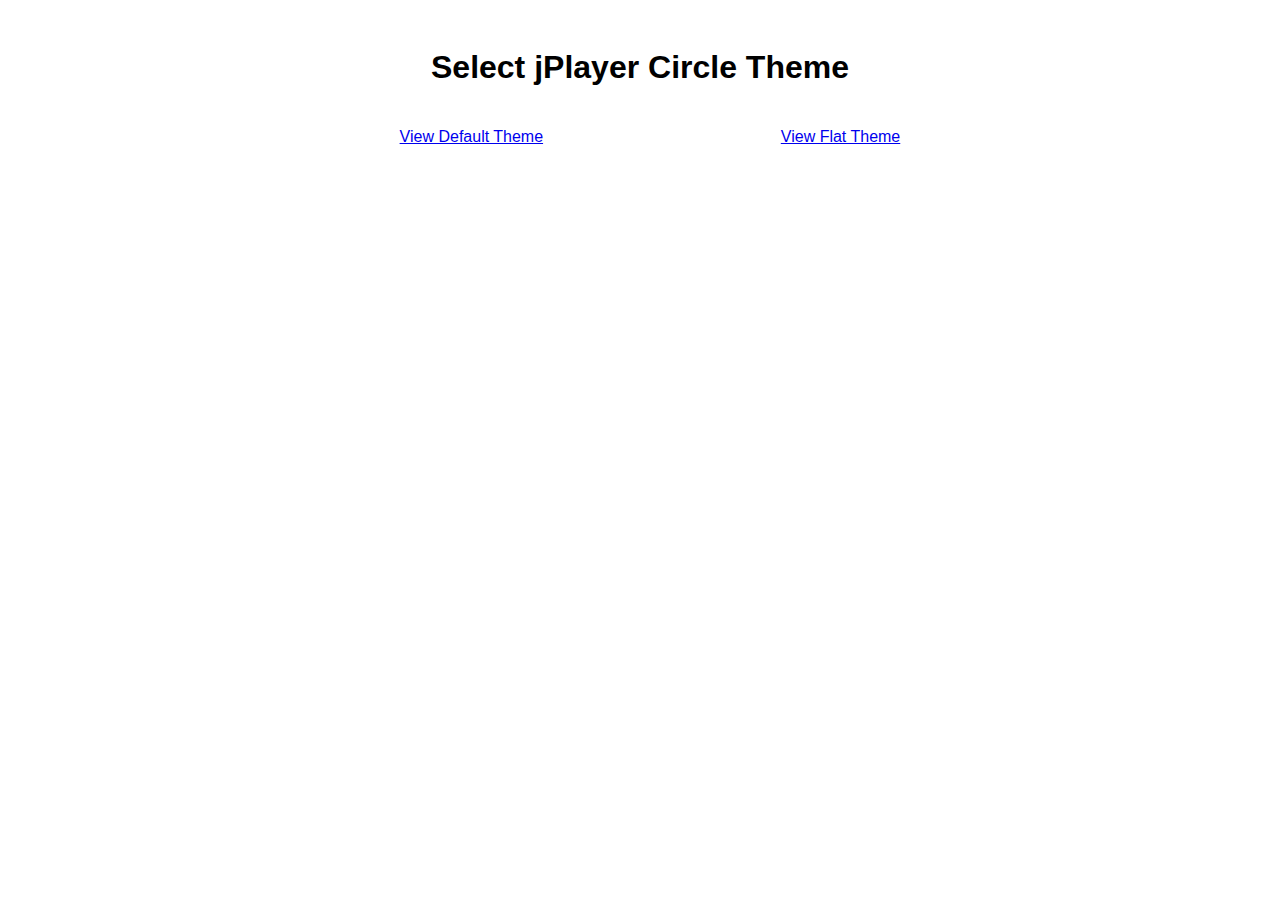
<file: index.html>
<!doctype html>
<html lang="en">
	<head>
		<meta charset="utf-8">
		<title>jPlayer - Circle Player Theme</title>
		<style>
			body { font-family: Helvetica, Arial, sans-serif; }
			table { text-align: center; }
		</style>
	</head>
	<body>
		<table width="60%" cellpadding="0" cellspacing="20" align="center">
			<tbody>
				<tr>
					<th colspan="2"><h1>Select jPlayer Circle Theme</h1></th>
				</tr>
				<tr>
					<td><a href="default.html">View Default Theme</a></td>
					<td><a href="flat.html">View Flat Theme</a></td>
				</tr>
			</tbody>
		</table>
	</body>
</html>
</file>
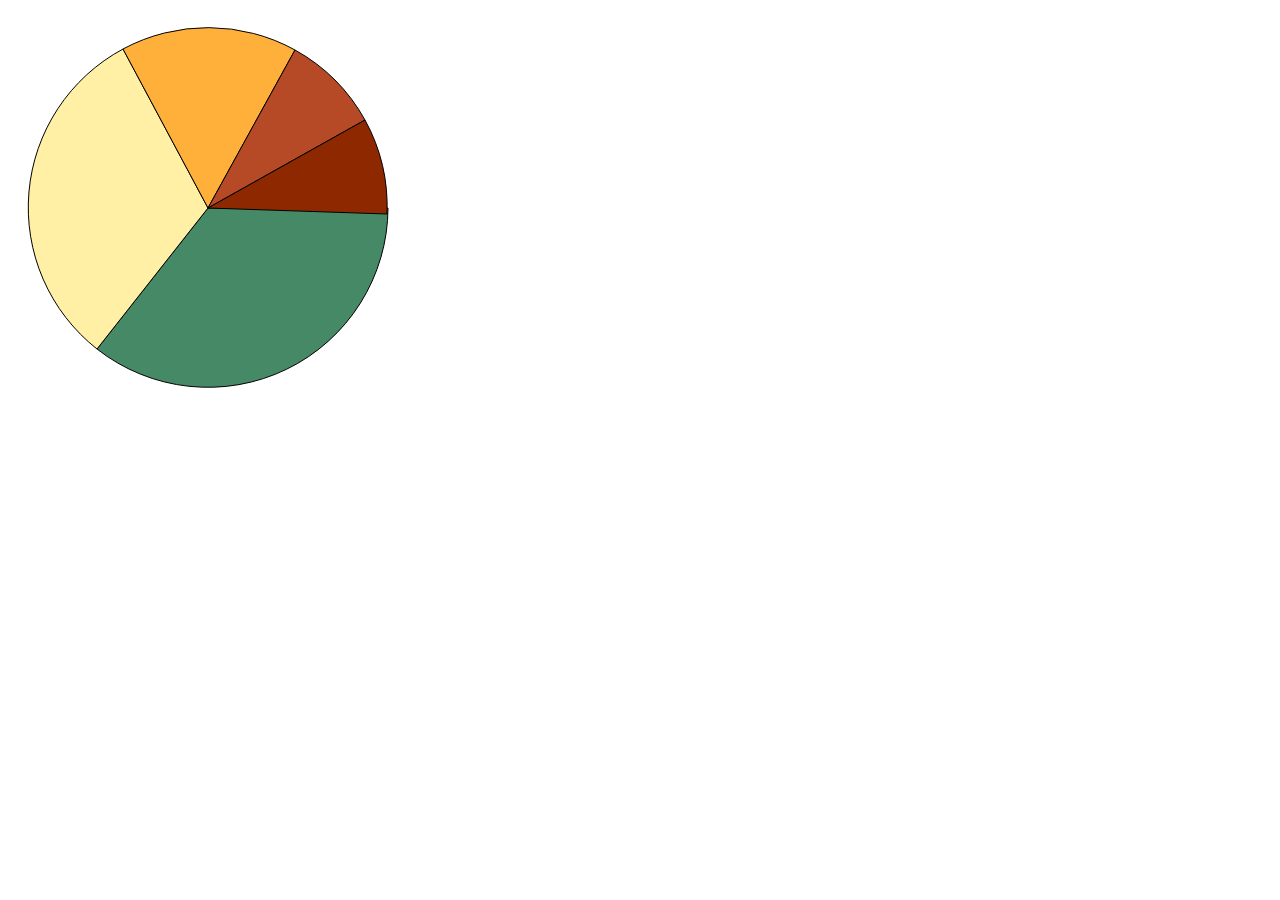
<file: svg-demo.html>
<!DOCTYPE html>
<html xmlns="http://www.w3.org/1999/xhtml">
<head>
    <title>Simple SVG Pie Chart</title>
    <script type="text/javascript" src="js/raphael-min.js"></script>
    <script type="text/javascript">
        var paper;
        var arc;
        var colorArr = ["#468966","#FFF0A5","#FFB03B","#B64926","#8E2800"];
        var pieData = [113,100,50,28,27];
        var sectorAngleArr = [];
        var total = 0;
        var startAngle = 0;
        var endAngle = 0;
        var x1,x2,y1,y2 = 0;

        function init(){
            paper = Raphael("holder");
            //CALCULATE THE TOTAL
            for(var k=0; k < pieData.length; k++){
                total += pieData[k];
            }
            //CALCULATE THE ANGLES THAT EACH SECTOR SWIPES AND STORE IN AN ARRAY
            for(var i=0; i < pieData.length; i++){
                var angle = Math.ceil(360 * pieData[i]/total);
                sectorAngleArr.push(angle);
            }
            drawArcs();
        }               

        function drawArcs(){
            for(var i=0; i <sectorAngleArr.length; i++){
                startAngle = endAngle;
                endAngle = startAngle + sectorAngleArr[i];

                x1 = parseInt(200 + 180*Math.cos(Math.PI*startAngle/180));
                y1 = parseInt(200 + 180*Math.sin(Math.PI*startAngle/180));

                x2 = parseInt(200 + 180*Math.cos(Math.PI*endAngle/180));
                y2 = parseInt(200 + 180*Math.sin(Math.PI*endAngle/180));                

                var d = "M200,200  L" + x1 + "," + y1 + "  A180,180 0 0,1 " + x2 + "," + y2 + " z"; //1 means clockwise
                alert(d);
                arc = paper.path(d);
                arc.attr("fill",colorArr[i]);
            }
        }
    </script>
</head>
<body onload="init();">
    <div id="holder" style="width:600px; height:400px;">

    </div>
</body>
</html>
</file>
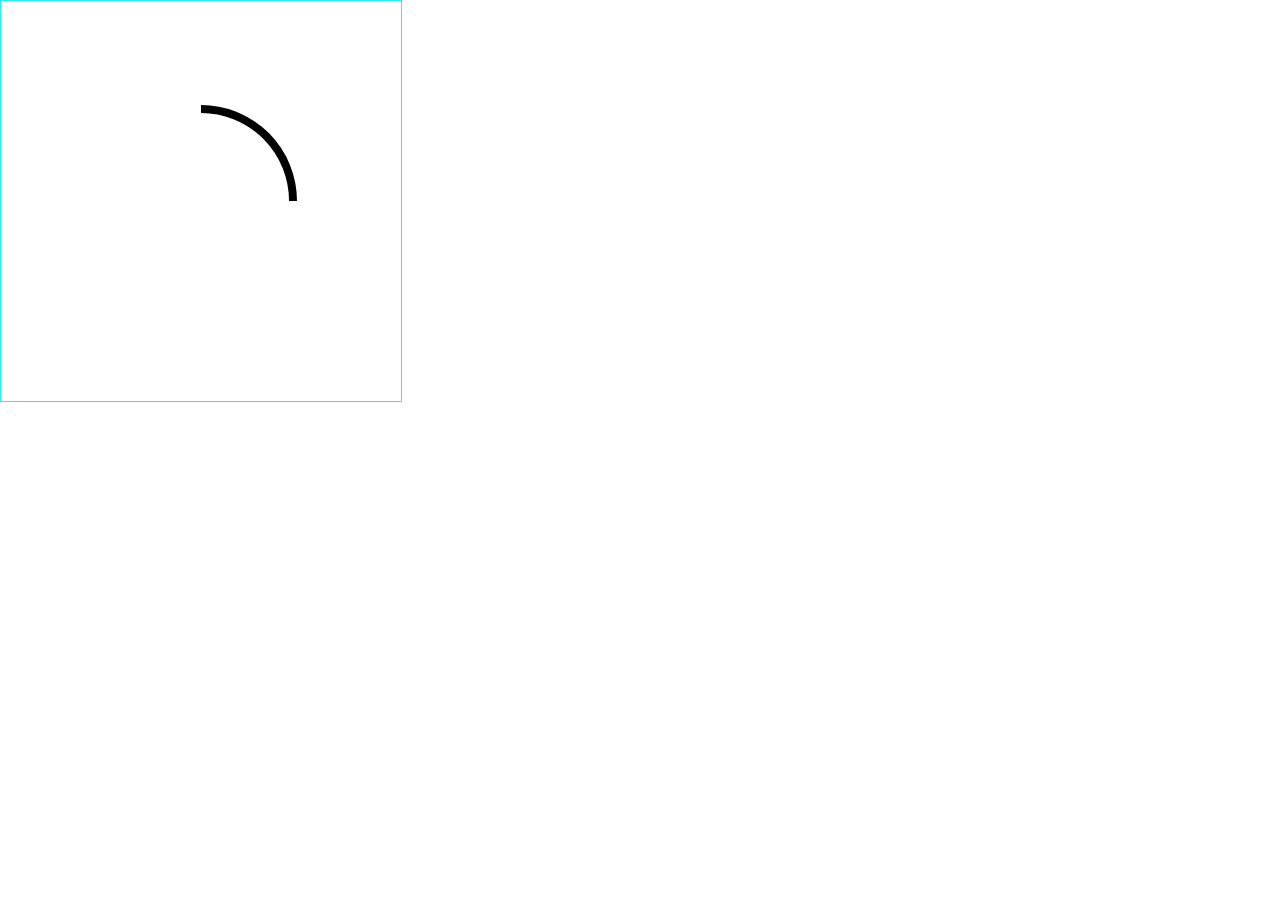
<file: svg-path.html>
<!doctype html>
<html lang="en">
	<head>
		<meta charset="utf-8">
		<title>SVG Path</title>
		<style>
			body { margin: 0; }
			#svg path {  }
			#svg { border: 1px solid #0ff; }
		</style>
	</head>
	<body>
		<svg id="svg" class="viewport" width="400" height="400" viewbox="0 0 400 400" preserveAspectRation="xMinYMin meet" xmlns="http://www.w3.org/2000/svg">
			<defs>
				<clipPath id="progress-ellipse"></clipPath>
			</defs>
			<circle clip-path="url(#progress-ellipse)" id="ellipse" cx="200" cy="200" r="92" fill="transparent" stroke="black" stroke-width="8"></circle>
		</svg>
		<script>
			prog = {
				svg: document.getElementById('svg'),
				clip: document.getElementById('progress-ellipse'),
				circle: document.getElementById('ellipse'),
				progressLoaded: 0,
				totalProgress: 100,
				progressLoader: null,
				animateProgress: null,
				
				cx: 200,
				cy: 200,
				a: 0,
				x: 0,
				y: 0,
				r: 100,
				s: 0,
				
				init: function() {
					prog.animateProgress = setInterval(function() {
						if (prog.progressLoaded < prog.totalProgress) {
							prog.a = parseInt((prog.progressLoaded / prog.totalProgress) * 360);
							prog.x = prog.r * Math.sin(Math.PI * prog.a / 180);
							prog.y = -prog.r * Math.cos(Math.PI * prog.a / 180) + prog.r;
							
							//console.log(prog.x, prog.y, prog.a);
							if (prog.progressLoaded > 50) prog.s = 1;
							
							prog.progressLoader = prog.createSVG('path', 
							{ 
								id: 'ellipse', 
								d: 'M' + prog.cx + ',' + prog.cy + ' v-' + prog.r + ' a' + prog.r + ',' + prog.r + ' 1 ' + prog.s + ', 1 ' + prog.x + ',' + prog.y + ' z',
								fill: 'red', 
								stroke: 'transparent', 
								'stroke-width': 0
							});
							
							prog.progressLoaded+=5;
						}
						
						if (prog.progressLoaded >= prog.totalProgress) {
							console.log('done');
							prog.circle.removeAttribute('clip-path');
							clearInterval(prog.animateProgress);
						} else {
							//var prev = prog.clip.childNodes[0];
							//var next = prog.clip.childNodes[1];\
							//var targChild = prog.progressLoaded - 1;
							//var prevChild = prog.progressLoaded - 2;
							//child = prog.clip.childNodes;
							//console.log(prog.progressLoaded);
							//console.log(prog.progressLoader);
							//if (prog.progressLoaded == 1) {
								prog.clip.appendChild(prog.progressLoader);
							//} else {
								//prog.progressLoader.setAttribute('d', 'M' + prog.cx + ',' + prog.cy + ' v-' + prog.r + ' a' + prog.r + ',' + prog.r + ' 1 ' + prog.s + ', 1 ' + prog.x + ',' + prog.y + ' z');
							//}
							

								//prog.clip.removeChild(child[prevChild]);
							/* } else { */
								//prog.clip.replaceChild(child[targChild], child[prevChild]);
							/* } */
								//prog.clip.replaceChild(next, prev);
								//console.log('target: ', child[targChild]);
								//console.log('prev: ', child[prevChild]);
						}
						
					}, 100);
/*
					for (var i = 0, count = 70; i <= count; i++) {
						prog.progressLoaded = i;
						
						prog.a = parseInt((prog.progressLoaded / prog.totalProgress) * 360);
						prog.x = prog.r * Math.sin(Math.PI * prog.a / 180);
						prog.y = -prog.r * Math.cos(Math.PI * prog.a / 180) + prog.r;
						
						//console.log(prog.x, prog.y, prog.a);
						if (prog.progressLoaded > 50) prog.s = 1;
						
						prog.progressLoader = prog.createSVG('path', 
						{ 
							id: 'ellipse', 
							d: 'M' + prog.cx + ',' + prog.cy + ' v-' + prog.r + ' a' + prog.r + ',' + prog.r + ' 1 ' + prog.s + ', 1 ' + prog.x + ',' + prog.y + prog.z,
							fill: 'red', 
							stroke: 'transparent', 
							'stroke-width': 0
						});
						
					}
					
					if (prog.progressLoaded == prog.totalProgress - 1) {
						document.getElementById('ellipse').setAttribute('clip-path', '');
					} else {
						prog.clip.appendChild(prog.progressLoader);
					}
*/					
				},
				
/*
				animateProgress: setInterval(function() {
					console.log('progress');
					if (prog.progressLoaded < prog.totalProgress) {
						prog.a = parseInt((prog.progressLoaded / prog.totalProgress) * 360);
						prog.x = prog.r * Math.sin(Math.PI * prog.a / 180);
						prog.y = -prog.r * Math.cos(Math.PI * prog.a / 180) + prog.r;
						
						//console.log(prog.x, prog.y, prog.a);
						if (prog.progressLoaded > 50) prog.s = 1;
						
						prog.progressLoader = prog.createSVG('path', 
						{ 
							id: 'ellipse', 
							d: 'M' + prog.cx + ',' + prog.cy + ' v-' + prog.r + ' a' + prog.r + ',' + prog.r + ' 1 ' + prog.s + ', 1 ' + prog.x + ',' + prog.y + ' z',
							fill: 'red', 
							stroke: 'transparent', 
							'stroke-width': 0
						});
						
						prog.progressLoaded++;
					}
					
					if (prog.progressLoaded == prog.totalProgress -1) {
						document.getElementById('ellipse').setAttribute('clip-path', '');
						clearInterval(this);
					} else {
						prog.clip.appendChild(prog.progressLoader);
					}
					
				}, 200),
*/
								
				createSVG: function(tag, attrs) {
					var obj = document.createElementNS('http://www.w3.org/2000/svg', tag);
					
					for (var k in attrs) {
						obj.setAttribute(k, attrs[k]);
					}
					return obj;
				}
			};
			
			window.onload = prog.init;			
		</script>
    </body>
</html>
</file>
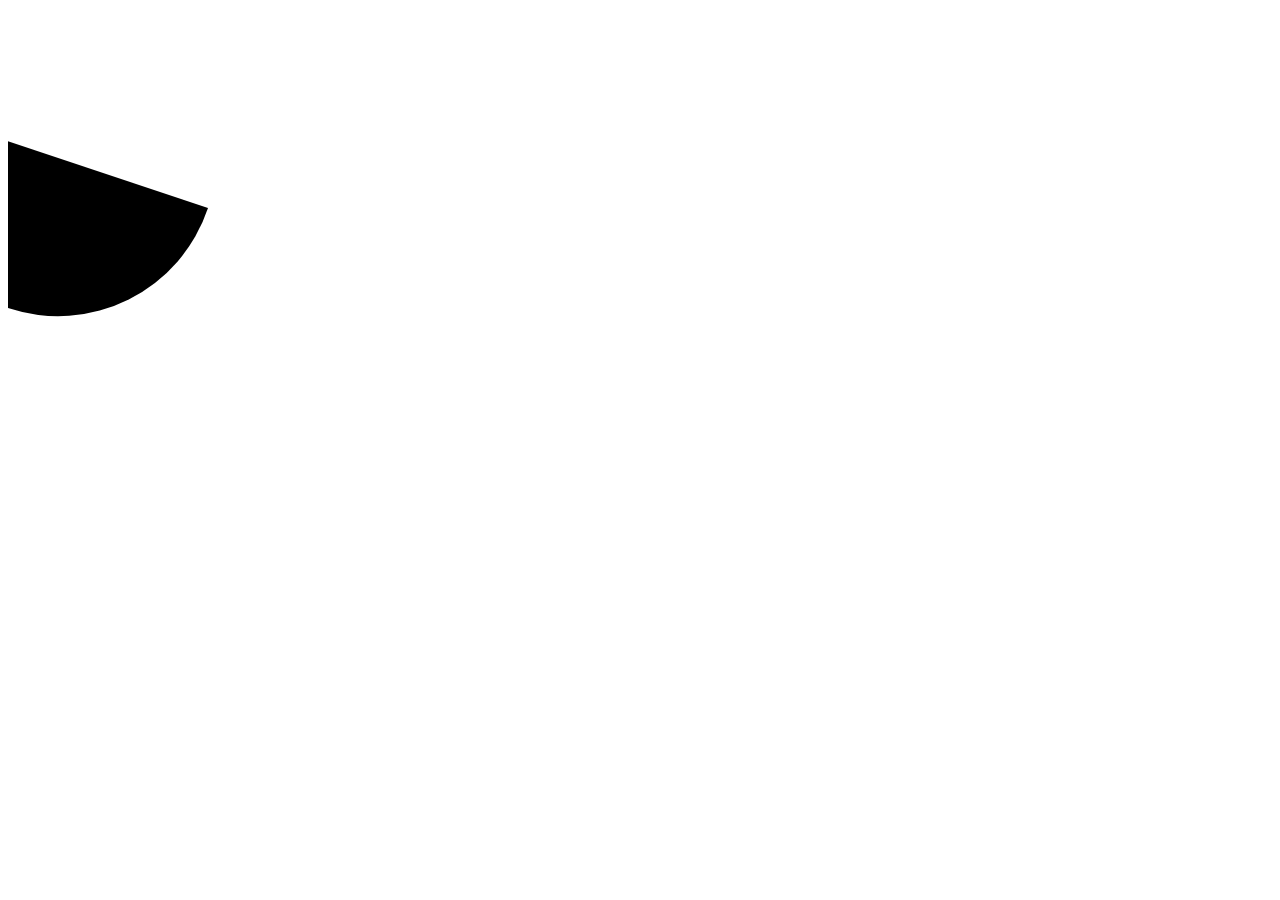
<file: svg-sample.html>
<!doctype html>
<html lang="en">
	<head>
		<meta charset="utf-8">
		<title>Illustrated Arc Ellipse</title>
	</head>
	<body>
		<svg width="400" height="400">
			<path d="M200,200 A50,50 0 1, 1 -100,100" />
		</svg>
	</body>
</html>
</file>
